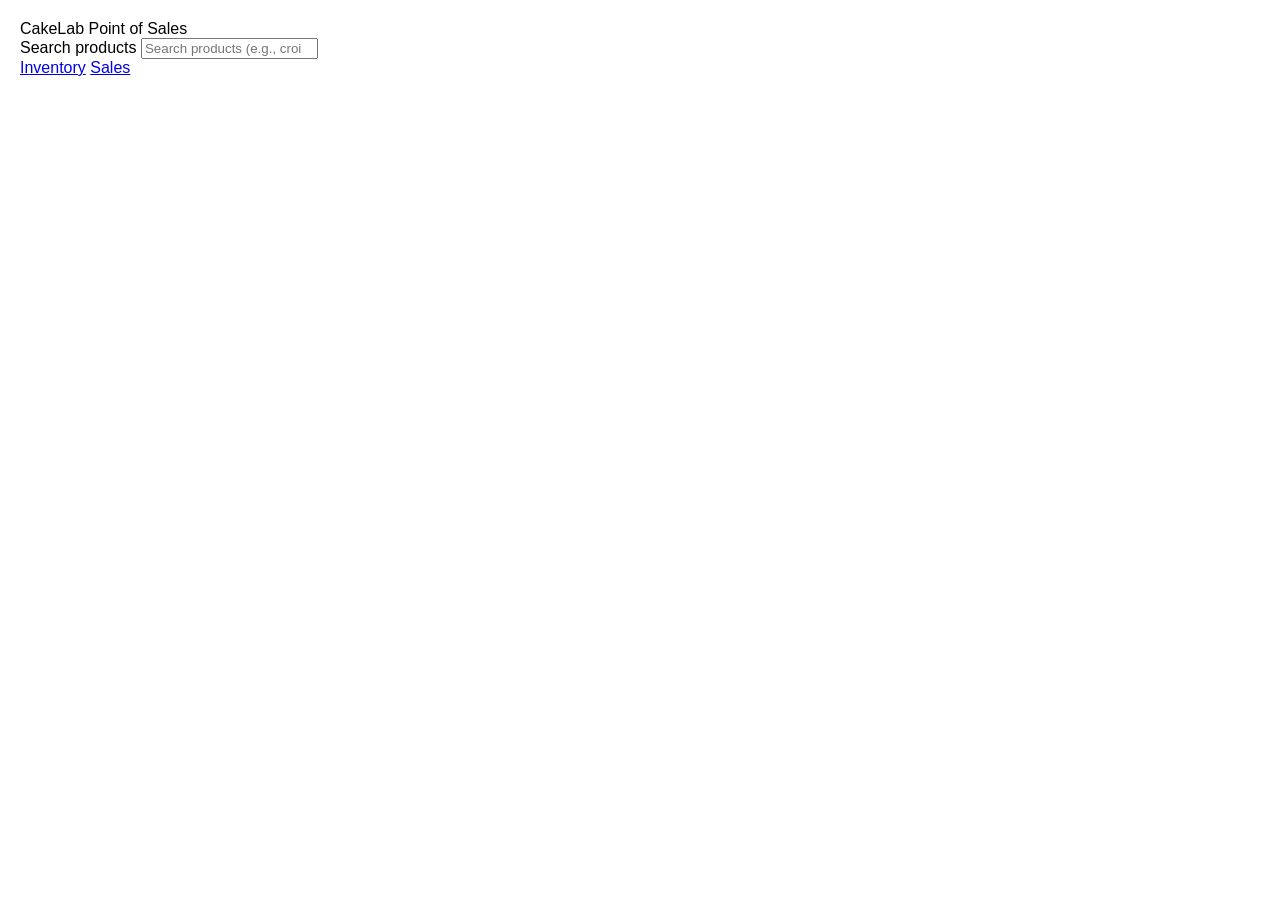
<file: pointOfSales/index.html>
<!DOCTYPE html>
<html lang="en">
<head>
    <meta charset="UTF-8">
    <meta name="viewport" content="width=device-width, initial-scale=1.0">
    <title>CakeLab Point of Sales</title>
    <link rel="stylesheet" href="/pointOfSales/css/posStyle.css">
</head>
<body>  
    <header
    <h1>CakeLab Point of Sales</h1>
    <div class="pos-system">
            <label class="sr-only" for="searchInput">Search products</label>
            <input id="searchInput" class="input" type="search" 
            placeholder="Search products (e.g., croissant, chocolate, bread)..." autocomplete="off">
             
        <nav class="topbar__actions" aria-label="Quick pages">
            <a class="btn btn--ghost" href="inventory.html" aria-disabled="true" title="Placeholder link (page not created yet)">Inventory</a>
            <a class="btn btn--ghost" href="sales.html" aria-disabled="true" title="Placeholder link (page not created yet)">Sales</a>
        </nav>
    </div>
    </header>

  <!--
    <main class="main" role="main">
            <section class="panel">
                <div class="panel__header">
                    <h2 class="panel__title">Products</h2>
                    <div class="panel__meta" id="resultsMeta" aria-live="polite"></div>
                </div>
            
               Section 3 
                <div class="tabs" role="tablist" aria-label="Product categories" id="categoryTabs"></div>

                Section 4
                <div class="products" id="productsGrid" aria-label="Product cards"></div>
            </section>
        </main>

        Section 5: Cart / Basket
        <aside class="cart" aria-label="Basket">
            <section class="panel panel--sticky">
                <div class="panel__header">
                    <h2 class="panel__title">Basket</h2>
                    <button class="btn btn--ghost btn--sm" id="voidBtn" type="button">Void</button>
                </div>

                <div class="cart__items" id="cartItems" aria-label="Basket items"></div>

                <div class="cart__summary" aria-label="Totals">
                    <div class="summary-row">
                        <div class="summary-row__label">Total</div>
                        <div class="summary-row__value" id="totalAmount">₱0.00</div>
                    </div>
                </div>

                <div class="cart__actions">
                    <button class="btn btn--danger" id="clearBtn" type="button">Void / Clear</button>
                    <button class="btn btn--primary" id="checkoutBtn" type="button" disabled>Proceed to payment</button>
                </div>
            </section>
        </aside>
    </div>

     
    <div class="modal" id="checkoutModal" role="dialog" aria-modal="true" aria-labelledby="checkoutTitle" aria-hidden="true">
        <div class="modal__backdrop" data-close="true"></div>
        <div class="modal__card" role="document">
            <div class="modal__header">
                <h3 class="modal__title" id="checkoutTitle">Payment</h3>
                <button class="icon-btn" type="button" aria-label="Close payment form" data-close="true">✕</button>
            </div>

            <form class="modal__body" id="paymentForm">
                <div class="form-grid">
                    <div class="field">
                        <label class="label" for="payTotal">Total</label>
                        <input class="input" id="payTotal" type="text" readonly>
                    </div>
                    <div class="field">
                        <label class="label" for="amountGiven">Amount given</label>
                        <input class="input" id="amountGiven" type="number" min="0" step="0.01" inputmode="decimal" placeholder="0.00" required>
                        <div class="hint" id="amountHint" aria-live="polite"></div>
                    </div>
                    <div class="field">
                        <label class="label" for="changeDue">Change</label>
                        <input class="input" id="changeDue" type="text" readonly>
                    </div>
                </div>

                <div class="modal__footer">
                    <button class="btn btn--ghost" type="button" data-close="true">Cancel</button>
                    <button class="btn btn--primary" id="completeBtn" type="submit" disabled>Complete payment</button>
                </div>
            </form>
        </div>
    </div>
-->
</body>
</html>
</file>
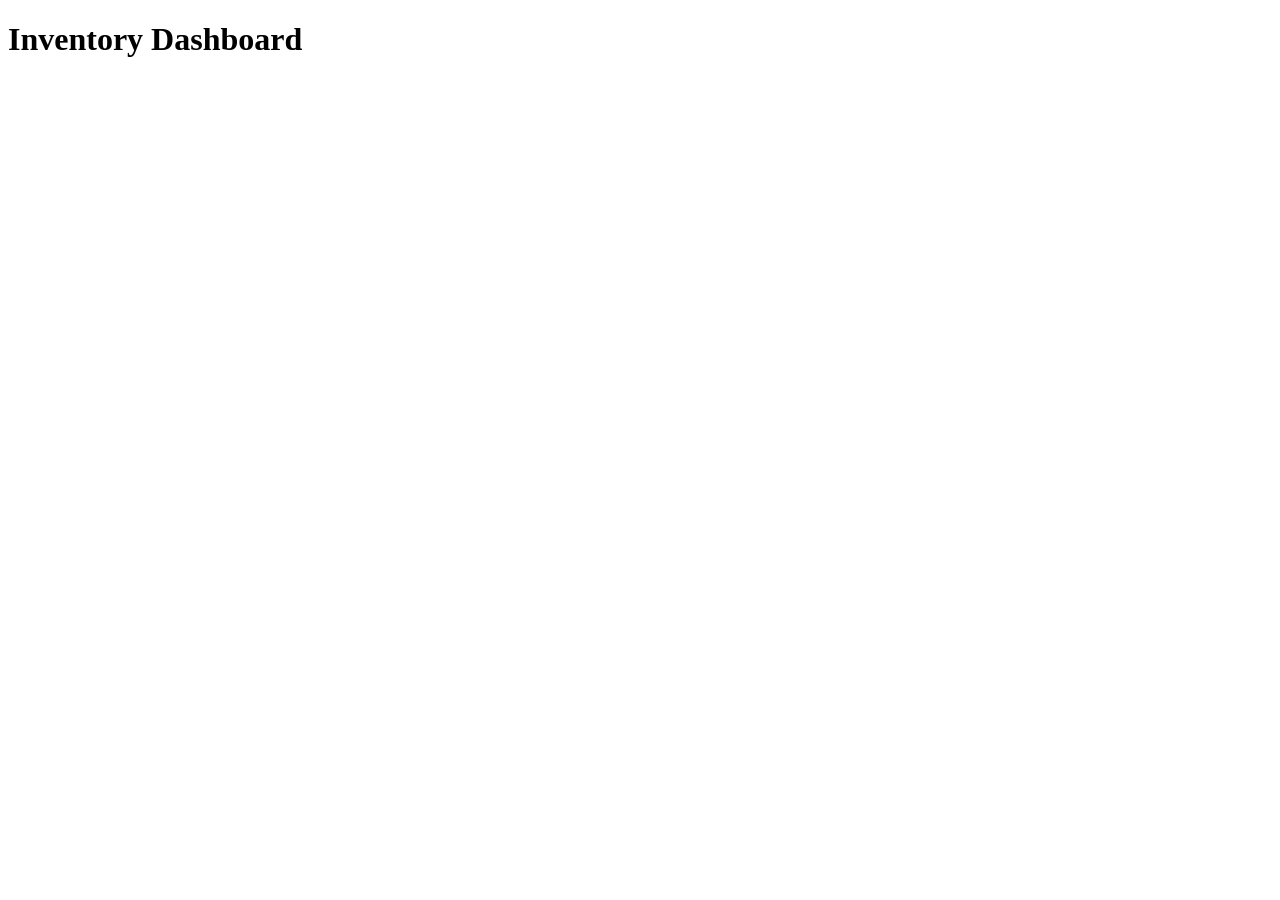
<file: inventory/inventoryDashboard.html>
<!DOCTYPE html>
<html lang="en">
<head>
    <meta charset="UTF-8">
    <meta name="viewport" content="width=device-width, initial-scale=1.0">
    <title>Inventory Dashboard</title>
</head>
<body>
<h1>Inventory Dashboard</h1>
</body>
</html>
</file>
<file: pointOfSales/css/posStyle.css>
body{
    background-color: #ffffff;
    font-family: 'Segoe UI', Tahoma, Geneva, Verdana, sans-serif;
    margin: 0;
    padding: 20px;
}

h1 {
    color: #0078D7;
    text-align: center;
}
</file>
